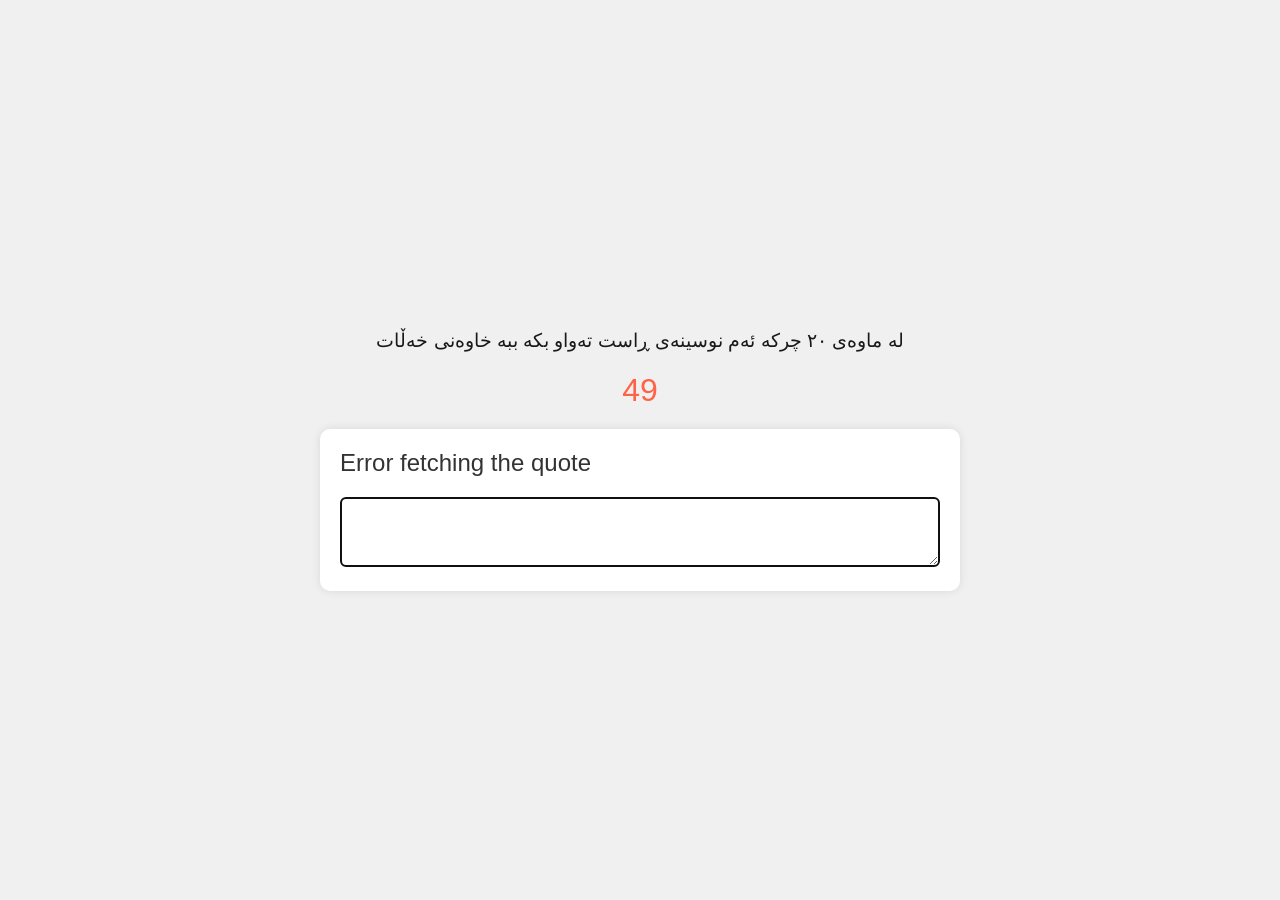
<file: index.htm>
<!DOCTYPE html>
<html lang="en">
<head>
  <meta charset="UTF-8">
  <meta name="viewport" content="width=device-width, initial-scale=1.0">
  <meta http-equiv="X-UA-Compatible" content="ie=edge">
  <link rel="stylesheet" href="style.css">
  <script src="script.js" defer></script>
  <title>خێرایی نوسسین</title>
</head>
<body>
  <p id="f"> لە ماوەی ٢٠ چرکە  ئەم نوسینەی ڕاست تەواو بکە ببە خاوەنی خەڵات</p>
  <div class="timer" id="timer"></div>
  <div class="container">
    <div class="quote-display" id="quoteDisplay"></div>
    <textarea id="quoteInput" class="quote-input" autofocus></textarea>
  </div>
</body>
</html>
</file>
<file: style.css>
body {
  font-family: Arial, sans-serif;
  background-color: #f0f0f0;
  display: flex;
  flex-direction: column;
  align-items: center;
  justify-content: center;
  height: 100vh;
  margin: 0;
}

.container {
  background-color: #fff;
  padding: 20px;
  border-radius: 10px;
  box-shadow: 0 0 10px rgba(0, 0, 0, 0.1);
  width: 80%;
  max-width: 600px;
  text-align: center;
}

.timer {
  font-size: 2em;
  margin-bottom: 20px;
  color: #ff6347; /* Tomato color */
}

.quote-display {
  font-size: 1.5em;
  margin-bottom: 20px;
  white-space: pre-wrap;
  text-align: left;
  color: #333; /* Dark gray */
}

.quote-input {
  width: 100%;
  padding: 10px;
  font-size: 1.5em;
  border: 2px solid #ddd;
  border-radius: 5px;
  box-sizing: border-box;
  color: #333; /* Dark gray */
}

.correct {
  color: green;
}

.incorrect {
  color: red;
}

#f {
  font-size: 1.2em;
  margin-bottom: 20px;
  color: #1a1919; /* Medium gray */
}
</file>
